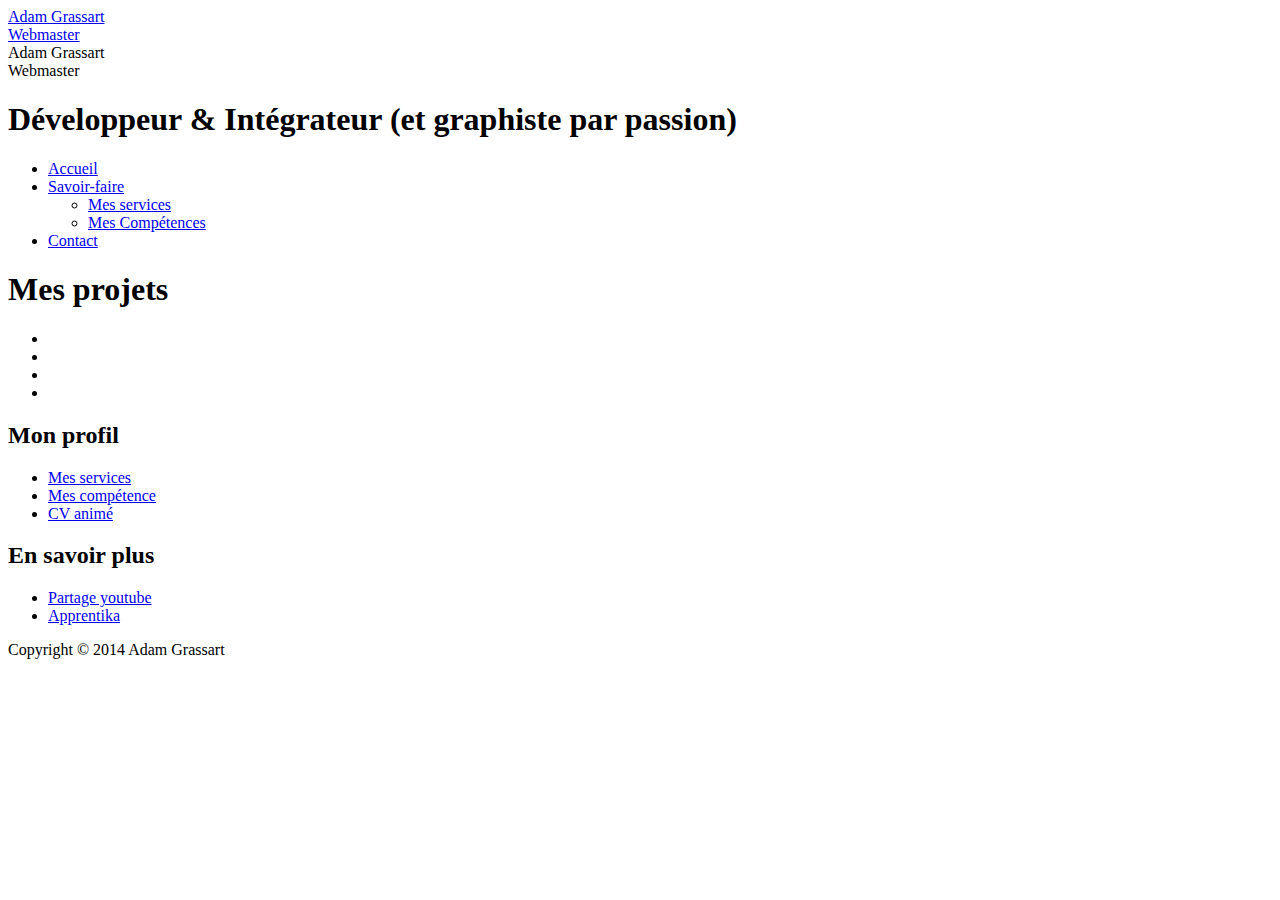
<file: docs/mes-projets/index.html>
<!DOCTYPE html>
<html class="no-js" lang="fr-FR"><head><meta charset="UTF-8"><meta name="viewport" content="width=device-width, initial-scale=1"><link rel="dns-prefetch" href="https://adam-grassart.fr"><link rel="dns-prefetch" href="//ajax.googleapis.com"><link rel="dns-prefetch" href="//s.w.org"><link rel="stylesheet" id="wp-block-library-css" href="https://adam-grassart.fr/wp-includes/css/dist/block-library/style.min.css" type="text/css" media="all"><link rel="stylesheet" id="contact-form-7-css" href="https://adam-grassart.fr/wp-content/plugins/contact-form-7/includes/css/styles.css" type="text/css" media="all"><link rel="stylesheet" id="style-css" href="https://adam-grassart.fr/wp-content/themes/adamgrassart/style.css" type="text/css" media="all"><script type="text/javascript" src="//ajax.googleapis.com/ajax/libs/jquery/1.11.1/jquery.min.js"></script><link href="https://fonts.googleapis.com/css?family=Cantarell:400,700" rel="stylesheet" type="text/css"></head><body class="post-template-default single single-post postid-14 single-format-standard elementor-default">
  
  <header class="l-head"><div class="container">
      <div class="row">
        <div class="col-xs-3">
          <div class="logo--left">
            <div class="sitesprites-sprite sitesprites-logo_triangle hidden-xs"><a href="#"><span class="logo__first">Adam Grassart <br></span><span class="logo__sedond">Webmaster</span></a></div>
            <div class="hidden-md hidden-lg hidden-sm"><span class="logo__first">Adam Grassart <br></span><span class="logo__sedond">Webmaster</span></div>
          </div>
        </div>
        <div class="col-xs-9">
          <h1 class="title--head hidden-xs">Développeur & Intégrateur <span class="hidden-sm">(et graphiste par passion)</span></h1>
        </div>
      </div>
    </div>
  </header><div class="l-menu">
    <div class="container">
      <div class="row">
        <div class="col-xs-9 col-xs-offset-3">
            <nav class="menu--main js-responsive hidden-sm hidden-xs"><ul class="menu__block--horizontal" id="menu-menu-principal"><li class="menu__tile--main"><a href="https://www.adam-grassart.fr/">Accueil</a></li>
<li class="menu__tile--main"><a href="#">Savoir-faire</a><ul><li><a href="https://adam-grassart.fr/mes-services/">Mes services</a></li>
<li><a href="https://adam-grassart.fr/mes-competences/">Mes Compétences</a></li>
</ul></li>
<li class="menu__tile--main"><a href="https://adam-grassart.fr/contact/">Contact</a></li>
</ul></nav></div>
      </div>
    </div>
    <div id="js-menu-reponsive" class="hidden-lg hidden-md"></div>
  </div>
 

<div class="l-single--style2">
  <div class="content__header">
    <div class="container">
  		<div class="row">
  		
      <h1>Mes projets</h1>
      	</div>
    </div>
  </div>
  <div class="container">
    <div class="row">
      <article class="content"></article></div>
  </div>
</div>


<div class="backround-footer">
  <footer class="l-footer"><div class="container">
      <div class="row">
        <div class="col-lg-6">
          <ul class="icon"><li class="icon__content icon__content--youtube"><a href="https://www.youtube.com/channel/UCsOCqeljZB7X3VG8fc0de3g"></a></li>
            <li class="icon__content icon__content--github"><a href="https://github.com/AdamGrassart"></a></li>
            <li class="icon__content icon__content--viadeo"><a href="https://fr.viadeo.com/fr/profile/adam.grassart"></a></li>
            <li class="icon__content icon__content--contact"><a href="https://adam-grassart.fr/contact/"></a></li>
          </ul></div>
        <div class="col-lg-3">
          <div class="block--list">
            <h2 class="block__header">Mon profil</h2>
            <ul class="block__section"><li><a href="https://PLACEHOLDER.wpsho/mes-services/">Mes services</a></li>
              <li><a href="https://PLACEHOLDER.wpsho/mes-competences/">Mes compétence</a></li>
              <li><a target="_blank" href="https://adam-grassart.apprentika.com/">CV animé</a></li>
            </ul></div>
        </div>
        <div class="col-lg-3">
          <div class="block--list">
            <h2 class="block__header">En savoir plus</h2>
            <ul class="block__section"><li><a href="https://www.youtube.com/user/Apprentika/feed">Partage youtube</a></li>
              <li><a href="https://www.apprentika.com/">Apprentika</a></li>
            </ul></div>
        </div>
      </div>
    </div>
   <script>window.jQuery || document.write('<script src=" https://adam-grassart.fr/wp-content/themes/adamgrassart/js/lib/jquery-1.11.1.min.js "><\/script>')</script><script type="text/javascript">
/* <![CDATA[ */
var wpcf7 = {"apiSettings":{"root":"https:\/\/adam-grassart.fr\/wp-json\/contact-form-7\/v1","namespace":"contact-form-7\/v1"}};
/* ]]> */
</script><script type="text/javascript" src="https://adam-grassart.fr/wp-content/plugins/contact-form-7/includes/js/scripts.js"></script><script type="text/javascript" src="https://adam-grassart.fr/wp-content/themes/adamgrassart/js/tubular.js"></script><script type="text/javascript" src="https://adam-grassart.fr/wp-content/themes/adamgrassart/js/main.js"></script></footer><div class="l-band-end">
    <div class="container">
      <div class="row">
        <div class="col-xs-12">
          <p>Copyright © 2014 Adam Grassart</p>
        </div>
      </div>
    </div>
  </div>

  <div id="clear"></div>
  </div> 



 </body></html>
</file>
